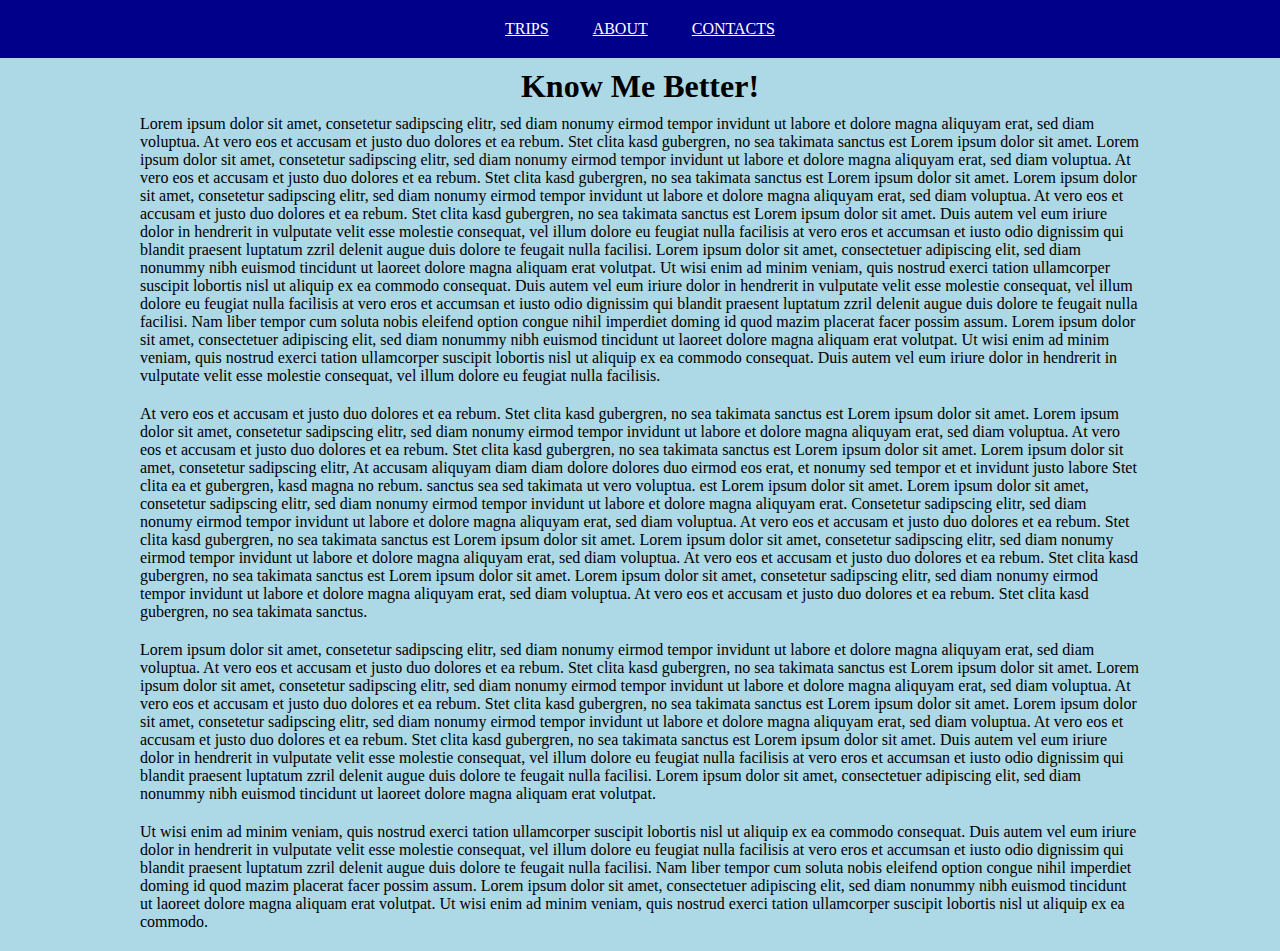
<file: about_me.html>
<!DOCTYPE html>
<html>
<head>
<title>Udemy HTML final project</title>
<link rel="stylesheet" href="./style.css">
</head>
<body>
    <header class="header">
        <nav>
            <span><a href="./index.html">TRIPS</a></span>
            <span><a href="./about_me.html">ABOUT</a></span>
            <span><a href="./contact.html">CONTACTS</a></span>
        </nav>
    </header>
    <div class="travel-places">
        <h1>Know Me Better!</h1>
        <div class="place_description">
            <p>
                Lorem ipsum dolor sit amet, consetetur sadipscing elitr, sed diam nonumy eirmod tempor invidunt ut labore et dolore magna aliquyam erat, sed diam voluptua. At vero eos et accusam et justo duo dolores et ea rebum. Stet clita kasd gubergren, no sea takimata sanctus est Lorem ipsum dolor sit amet. Lorem ipsum dolor sit amet, consetetur sadipscing elitr, sed diam nonumy eirmod tempor invidunt ut labore et dolore magna aliquyam erat, sed diam voluptua. At vero eos et accusam et justo duo dolores et ea rebum. Stet clita kasd gubergren, no sea takimata sanctus est Lorem ipsum dolor sit amet. Lorem ipsum dolor sit amet, consetetur sadipscing elitr, sed diam nonumy eirmod tempor invidunt ut labore et dolore magna aliquyam erat, sed diam voluptua. At vero eos et accusam et justo duo dolores et ea rebum. Stet clita kasd gubergren, no sea takimata sanctus est Lorem ipsum dolor sit amet.   
                Duis autem vel eum iriure dolor in hendrerit in vulputate velit esse molestie consequat, vel illum dolore eu feugiat nulla facilisis at vero eros et accumsan et iusto odio dignissim qui blandit praesent luptatum zzril delenit augue duis dolore te feugait nulla facilisi. Lorem ipsum dolor sit amet, consectetuer adipiscing elit, sed diam nonummy nibh euismod tincidunt ut laoreet dolore magna aliquam erat volutpat. 
                Ut wisi enim ad minim veniam, quis nostrud exerci tation ullamcorper suscipit lobortis nisl ut aliquip ex ea commodo consequat. Duis autem vel eum iriure dolor in hendrerit in vulputate velit esse molestie consequat, vel illum dolore eu feugiat nulla facilisis at vero eros et accumsan et iusto odio dignissim qui blandit praesent luptatum zzril delenit augue duis dolore te feugait nulla facilisi.   
                Nam liber tempor cum soluta nobis eleifend option congue nihil imperdiet doming id quod mazim placerat facer possim assum. Lorem ipsum dolor sit amet, consectetuer adipiscing elit, sed diam nonummy nibh euismod tincidunt ut laoreet dolore magna aliquam erat volutpat. Ut wisi enim ad minim veniam, quis nostrud exerci tation ullamcorper suscipit lobortis nisl ut aliquip ex ea commodo consequat.   
                Duis autem vel eum iriure dolor in hendrerit in vulputate velit esse molestie consequat, vel illum dolore eu feugiat nulla facilisis.   
            </p>
            <p>
                At vero eos et accusam et justo duo dolores et ea rebum. Stet clita kasd gubergren, no sea takimata sanctus est Lorem ipsum dolor sit amet. Lorem ipsum dolor sit amet, consetetur sadipscing elitr, sed diam nonumy eirmod tempor invidunt ut labore et dolore magna aliquyam erat, sed diam voluptua. At vero eos et accusam et justo duo dolores et ea rebum. Stet clita kasd gubergren, no sea takimata sanctus est Lorem ipsum dolor sit amet. Lorem ipsum dolor sit amet, consetetur sadipscing elitr, At accusam aliquyam diam diam dolore dolores duo eirmod eos erat, et nonumy sed tempor et et invidunt justo labore Stet clita ea et gubergren, kasd magna no rebum. sanctus sea sed takimata ut vero voluptua. est Lorem ipsum dolor sit amet. Lorem ipsum dolor sit amet, consetetur sadipscing elitr, sed diam nonumy eirmod tempor invidunt ut labore et dolore magna aliquyam erat.   
                Consetetur sadipscing elitr, sed diam nonumy eirmod tempor invidunt ut labore et dolore magna aliquyam erat, sed diam voluptua. At vero eos et accusam et justo duo dolores et ea rebum. Stet clita kasd gubergren, no sea takimata sanctus est Lorem ipsum dolor sit amet. Lorem ipsum dolor sit amet, consetetur sadipscing elitr, sed diam nonumy eirmod tempor invidunt ut labore et dolore magna aliquyam erat, sed diam voluptua. At vero eos et accusam et justo duo dolores et ea rebum. Stet clita kasd gubergren, no sea takimata sanctus est Lorem ipsum dolor sit amet. Lorem ipsum dolor sit amet, consetetur sadipscing elitr, sed diam nonumy eirmod tempor invidunt ut labore et dolore magna aliquyam erat, sed diam voluptua. At vero eos et accusam et justo duo dolores et ea rebum. Stet clita kasd gubergren, no sea takimata sanctus.   
            </p>
            <p>
                Lorem ipsum dolor sit amet, consetetur sadipscing elitr, sed diam nonumy eirmod tempor invidunt ut labore et dolore magna aliquyam erat, sed diam voluptua. At vero eos et accusam et justo duo dolores et ea rebum. Stet clita kasd gubergren, no sea takimata sanctus est Lorem ipsum dolor sit amet. Lorem ipsum dolor sit amet, consetetur sadipscing elitr, sed diam nonumy eirmod tempor invidunt ut labore et dolore magna aliquyam erat, sed diam voluptua. At vero eos et accusam et justo duo dolores et ea rebum. Stet clita kasd gubergren, no sea takimata sanctus est Lorem ipsum dolor sit amet. Lorem ipsum dolor sit amet, consetetur sadipscing elitr, sed diam nonumy eirmod tempor invidunt ut labore et dolore magna aliquyam erat, sed diam voluptua. At vero eos et accusam et justo duo dolores et ea rebum. Stet clita kasd gubergren, no sea takimata sanctus est Lorem ipsum dolor sit amet.   
                Duis autem vel eum iriure dolor in hendrerit in vulputate velit esse molestie consequat, vel illum dolore eu feugiat nulla facilisis at vero eros et accumsan et iusto odio dignissim qui blandit praesent luptatum zzril delenit augue duis dolore te feugait nulla facilisi. Lorem ipsum dolor sit amet, consectetuer adipiscing elit, sed diam nonummy nibh euismod tincidunt ut laoreet dolore magna aliquam erat volutpat.
            </p>
            <p>
                Ut wisi enim ad minim veniam, quis nostrud exerci tation ullamcorper suscipit lobortis nisl ut aliquip ex ea commodo consequat. Duis autem vel eum iriure dolor in hendrerit in vulputate velit esse molestie consequat, vel illum dolore eu feugiat nulla facilisis at vero eros et accumsan et iusto odio dignissim qui blandit praesent luptatum zzril delenit augue duis dolore te feugait nulla facilisi.   
                Nam liber tempor cum soluta nobis eleifend option congue nihil imperdiet doming id quod mazim placerat facer possim assum. Lorem ipsum dolor sit amet, consectetuer adipiscing elit, sed diam nonummy nibh euismod tincidunt ut laoreet dolore magna aliquam erat volutpat. Ut wisi enim ad minim veniam, quis nostrud exerci tation ullamcorper suscipit lobortis nisl ut aliquip ex ea commodo. 
            </p>
        </div>  
    </div>

</body>
</html>
</file>
<file: style.css>
body{
    margin: 0;
}
.header{
    background-color: darkblue;
    text-align: center;
    padding-top: 20px;
    padding-bottom: 20px;
}
.header a{
    color: white;
    margin-left: 20px;
    margin-right: 20px;
}
.main_image{
    width: 100%;
    height: 410px;
}
.main_image img{
    width: 100%;
    height: 410px;
    margin-left: auto;
    margin-right: auto;
}
.travel-places{
    background-color: lightblue;
}
.travel-places h1{
    text-align: center;
    margin: 0;
    padding-top: 10px;
    padding-bottom: 10px;
}
.places-container{
    margin-left: auto;
    margin-right: auto;
}
.place-container{
    background-color:white;
    width: 200px;
    margin-bottom: 30px;
    margin-left: 20px;
    margin-right: 20px;
}
.place-container img{
    width: 200px;
    height: 200px;
}
.place_name{
    text-align: center;
    margin-top: 10px;
    padding-bottom: 10px;
}
.place_description p{
    margin: 0;
    width: 1000px;
    margin-left: auto;
    margin-right: auto;
    padding-bottom: 20px;
}
.contact_page{
    background-color: lightblue;
    padding-bottom: 40px;
}
.contact_page h1{
    text-align: center;
    margin: 0;
    padding-top: 25px;
    padding-bottom: 20px;
    font-size: 20px;
}
form{
    border: 1px solid black;
    background-color: white;
}
.inputs-containter{
    padding: 50px 20px 20px 20px;
}
input{
    border-top: 0;
    border-left: 0;
    border-right: 0;
    border-bottom:1px solid #ccc;
    font-size: 18px;
    padding-bottom: 12px;
    margin-bottom: 36px;
  }
.input{
    width: 450px;
  }
.submit_button{
    background-color: darkblue;
    padding: 12px 24px 12px 24px;
    font-size: 18px;
    color: white;
    border: none;
  }
#submit-form{
    text-align: center;
    height: 50px;
}
.contact-form{
    margin-left: 30%;
    margin-right: 30%;
}
.footer{
    background-color: #202A44;
    text-align: center;
    padding-top: 25px;
    padding-bottom: 28px;
}
.footer a{
    color: white;
    margin-left: 20px;
    margin-right: 20px;
}
</file>
